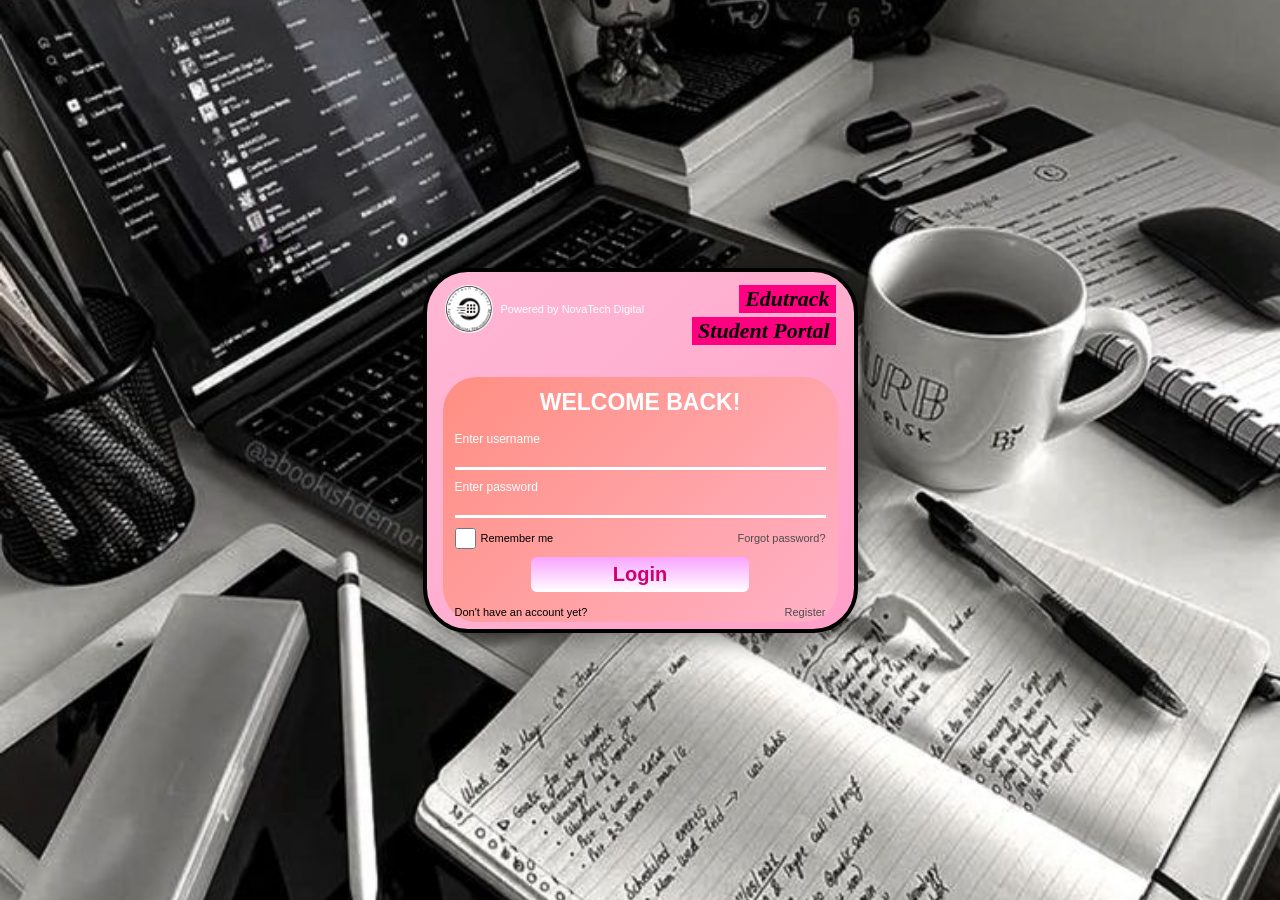
<file: Day 1/index.html>
<!DOCTYPE html>
<html lang="en">

<head>

    <meta charset="UTF-8">

    <meta name="viewport" content="width=device-width, initial-scale=1.0">

    <title>Login Page - Edutrack Student Portal</title> <!-- Page Title -->

    <link rel="stylesheet" href="css/style.css">

</head>


<body>

    <main class="page">

        <!-- Main Login Card -->
        <section class="portal-card">


            <!-- =================================
                 PORTAL HEADER
                 ================================= -->

            <div class="portal-header">


                <!-- NovaTech Branding -->
                <div class="company-brand">

                    <img
                        src="images/novatech-logo.png"
                        alt="NovaTech Digital Logo"
                        class="company-logo"
                    >

                    <span>
                        Powered by NovaTech Digital
                    </span>

                </div>


                <!-- Edutrack Branding -->
                <div class="edutrack-brand">

                    <div>
                        Edutrack
                    </div>

                    <div>
                        Student Portal
                    </div>

                </div>

            </div>



            <!-- =================================
                 LOGIN PANEL
                 ================================= -->

            <div class="login-panel">


                <h1>
                    WELCOME BACK!
                </h1>


                <form id="loginForm">


                    <!-- Username -->

                    <div class="form-group">

                        <label for="username">
                            Enter username
                        </label>

                        <input
                            type="text"
                            id="username"
                            name="username"
                            autocomplete="username"
                        >

                    </div>



                    <!-- Password -->

                    <div class="form-group">

                        <label for="password">
                            Enter password
                        </label>

                        <input
                            type="password"
                            id="password"
                            name="password"
                            autocomplete="current-password"
                        >

                    </div>



                    <!-- Login Options -->

                    <div class="login-options">


                        <label class="remember">

                            <input
                                type="checkbox"
                                id="rememberMe"
                            >

                            <span>
                                Remember me
                            </span>

                        </label>


                        <a href="#" id="forgotPassword">
                            Forgot password?
                        </a>


                    </div>



                    <!-- Login -->

                    <button
                        type="submit"
                        class="login-button"
                    >
                        Login
                    </button>


                    <!-- Registration -->

                    <div class="register">

                        <span>
                            Don't have an account yet?
                        </span>

                        <a href="../Day%202/index.html">
                            Register
                        </a>

                    </div>


                </form>


            </div>

        </section>


    </main>


    <script src="js/app.js"></script> <!-- Link to JavaScript file -->

</body>

</html>
</file>
<file: Day 1/css/style.css>
/* Global Styles */

* {
    box-sizing: border-box;
    margin: 0;
    padding: 0;
}

html,
body {
    width: 100%;
    min-height: 100%;
}

/* Page background */

body {
    font-family: Arial, sans-serif;
    background-color: #000000;
}

.page {
    width:100%;
    min-height: 100vh;
    display:flex;
    justify-content: center;
    align-items: center;
    padding: 40px;

    /* Include background image */
    background-image: url("../images/edutrack-background.jpg");
    background-size: cover;
    background-position: center;
    background-repeat: no-repeat;
}

/* Outer portal card */

.portal-card {
    width: 435px;
    height: 365px;

    background: linear-gradient(
        135deg,
        #ffb6d5 0%,
        #ffafd0 50%,
        #ff9fc7 100%
    );
    
    border: 4px solid #000000;
    border-radius: 45px;
    overflow: hidden;
    box-shadow: 0 8px 25px rgba(0, 0, 0, 0.45);
}

/* Header */

.portal-header {
    height: 105px;
    display: flex;
    justify-content: space-between;
    align-items: flex-start;
    padding: 13px 18px 0 18px;
}

/* NovaTech Logo*/

.company-brand {
    display: flex;
    align-items: center;
    gap: 8px;
}

.company-logo {
    width: 48px;
    height: 48px;
    object-fit: contain;
    border-radius: 50%;
}

.company-brand span {
    color: #ffffff;
    font-size: 11px;
    white-space: nowrap;
}

/* Edutrack branding */

.edutrack-brand {
    display: flex;
    flex-direction: column;
    align-items: flex-end;
    gap: 4px;
}

.edutrack-brand div {
    display: inline-block;
    background-color: #ff0080;
    color: #000000;
    font-family: "Comic Sans MS", cursive;
    font-size: 22px;
    font-style: italic;
    font-weight: bold;
    line-height: 1;
    padding: 3px 6px;
}

/* Inner login panel */

.login-panel {
    width: calc(100% - 32px);
    height: 245px;
    margin: 0 16px;
    padding: 12px 12px 10px;

    /* Main panel */

    background: linear-gradient(
        135deg,
        #ff8e82 0%,
        #ffa2a5 55%,
        #ffb0c8 100%
    );
    border-radius: 34px;
}

/* Welcome Back! */

.login-panel h1 {
    text-align: center;
    color: #ffffff;
    font-size: 23px;
    margin-bottom: 16px;
}

/* Form group */

.form-group {
    margin-bottom: 10px;
}

.form-group label {
    display: block;
    color: #ffffff;
    font-size: 12px;
    margin-bottom: 3px;
}

.form-group input {
    width: 100%;
    height: 20px;
    border: none;
    border-bottom: 3px solid #ffffff;
    background: transparent;
    outline: none;
    font-size: 13px;
    color: #000000;
}

/* Login options */

.login-options {
    display: flex;
    justify-content: space-between;
    align-items: center;
    margin-top: 6px;
    margin-bottom: 8px;
    font-size: 11px;
}

.remember {
    display: flex;
    align-items: center;
    gap: 5px;
}

.remember input {
    width: 21px;
    height: 21px;
    accent-color: #ffffff;
}

.login-options a {
    color: #4d4d4d;
    text-decoration: none;
}

.login-options a:hover {
    text-decoration: underline;
}

/* Login button */

.login-button {
    display: block;
    width: 218px;
    height: 35px;
    margin: 0 auto 14px;
    border: none;
    border-radius: 6px;
    background: linear-gradient(
        to bottom,
        #f8a4ff,
        #ffffff
    );

    color: #d00070;
    font-size: 20px;
    font-weight: bold;
    cursor: pointer;
    
}

.login-button:hover {
    background: linear-gradient(
        to bottom
        #f8a4ff,
        #ffffff
    );
}

/* Register section */

.register {
    display: flex;
    justify-content: space-between;
    text-align: center;
    gap: 5px;
    font-size: 11px;
    color: #000000;
    white-space: nowrap;
}

.register a {
    color:#4d4d4d;
    text-decoration: none;
}

.register a:hover {
    text-decoration: underline;
}

/*Responsive design for Mobile*/

@media (max-width: 600px) {

    .page {
        padding: 20px;
    }

    .portal-card {
        width: 100%;
        max-width: 435px;
    }

    .edutrack-brand div {
        font-size: 18px;
    }

    .company-brand span {
        font-size: 9px;
    }

}
</file>
